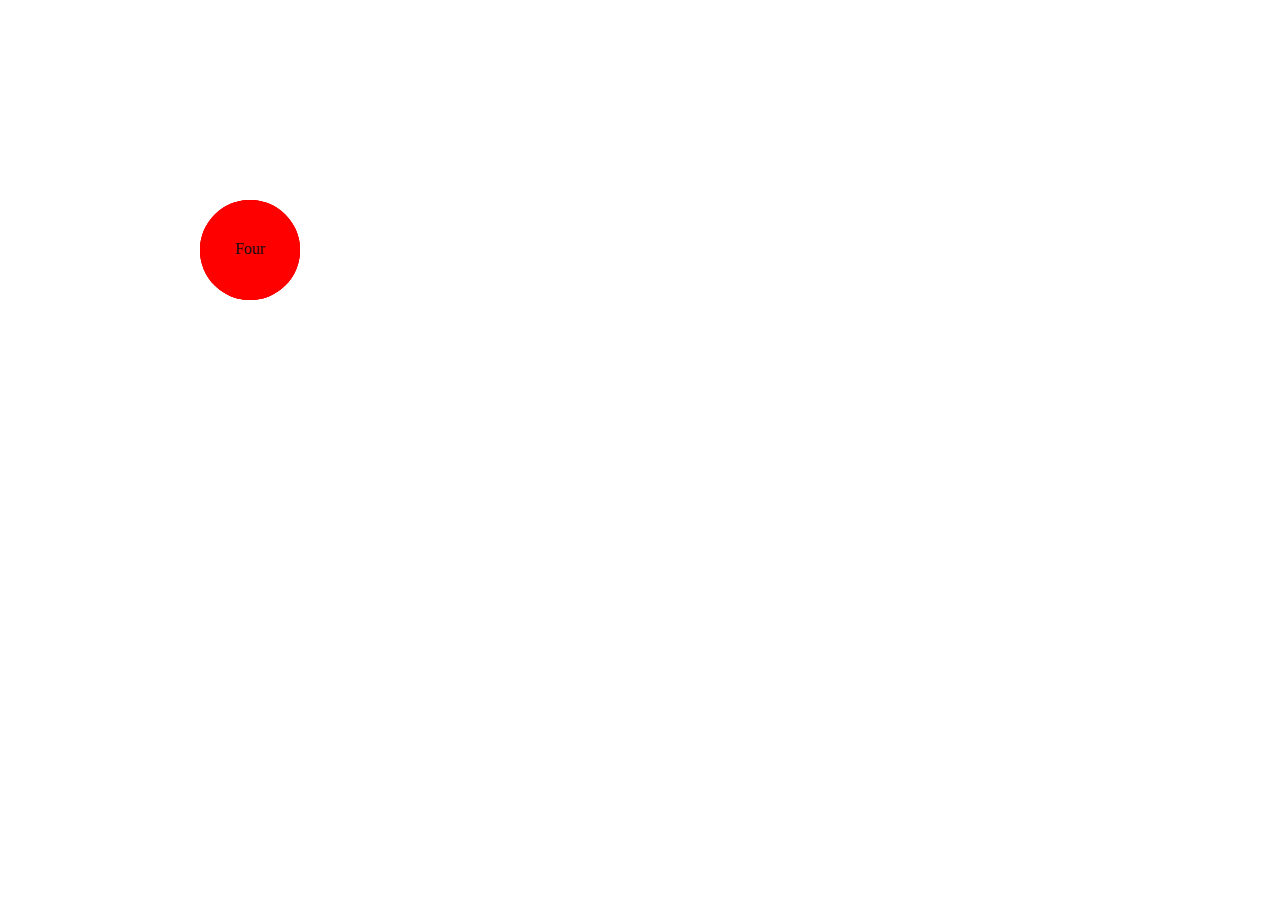
<file: index.html>
<!DOCTYPE html>
<html lang="en" dir="ltr">
  <head>
    <meta charset="utf-8">
    <link rel="stylesheet" href="style.css">
    <title></title>
  </head>
  <body>
    <input type="checkbox" name="" value=false>
    <div class="box four"><a href="#">Four</a></div>
    <div class="box three"><a href="#">Three</a></div>
    <div class="box two"><a href="#">Two</a></div>
    <div class="box one"><a href="#">One</a></div>
  </body>
</html>
</file>
<file: style.css>
input {
  width: 100px;
  height: 100px;
  position: fixed;
  top: 200px;
  left: 200px;
  z-index: 10;
  margin: 0;
  opacity: 0;
}
.box {
  width: 100px;
  height: 100px;
  position: fixed;
  top: 200px;
  left: 200px;
  background-color: #ff0000;
  border-radius: 50%;
}
a {
  position: absolute;
  top: 40px;
  width: 100%;
  text-align: center;
  text-decoration: none;
  color: #111;
}
input:checked ~ .box {
  background-color: #008800;
}

.four {
  z-index: 4;
}
.three {
  z-index: 3;
  transition: .4s;
  transition-timing-function: cubic-bezier(0.7, 0.0, 0.7, 1.0);
  /* width: 90px;
  height: 90px; */
}
.two {
  z-index: 2;
  transition: .65s;
  transition-timing-function: cubic-bezier(0.8, 0.0, 0.8, 1.0);
  /* width: 75px;
  height: 75px; */
}
.one{
  z-index: 1;
  transition: .9s;
  transition-timing-function: cubic-bezier(.9, 0.0, .9, 1.0);
  /* width: 60px;
  height: 60px; */
}
input:checked ~ .three {
  top: 400px;
  left: 200px;
}
input:checked ~ .two {
  top: 100px;
  left: 100px;
}
input:checked ~ .one {
  top: 200px;
  left: 400px;
}
</file>
